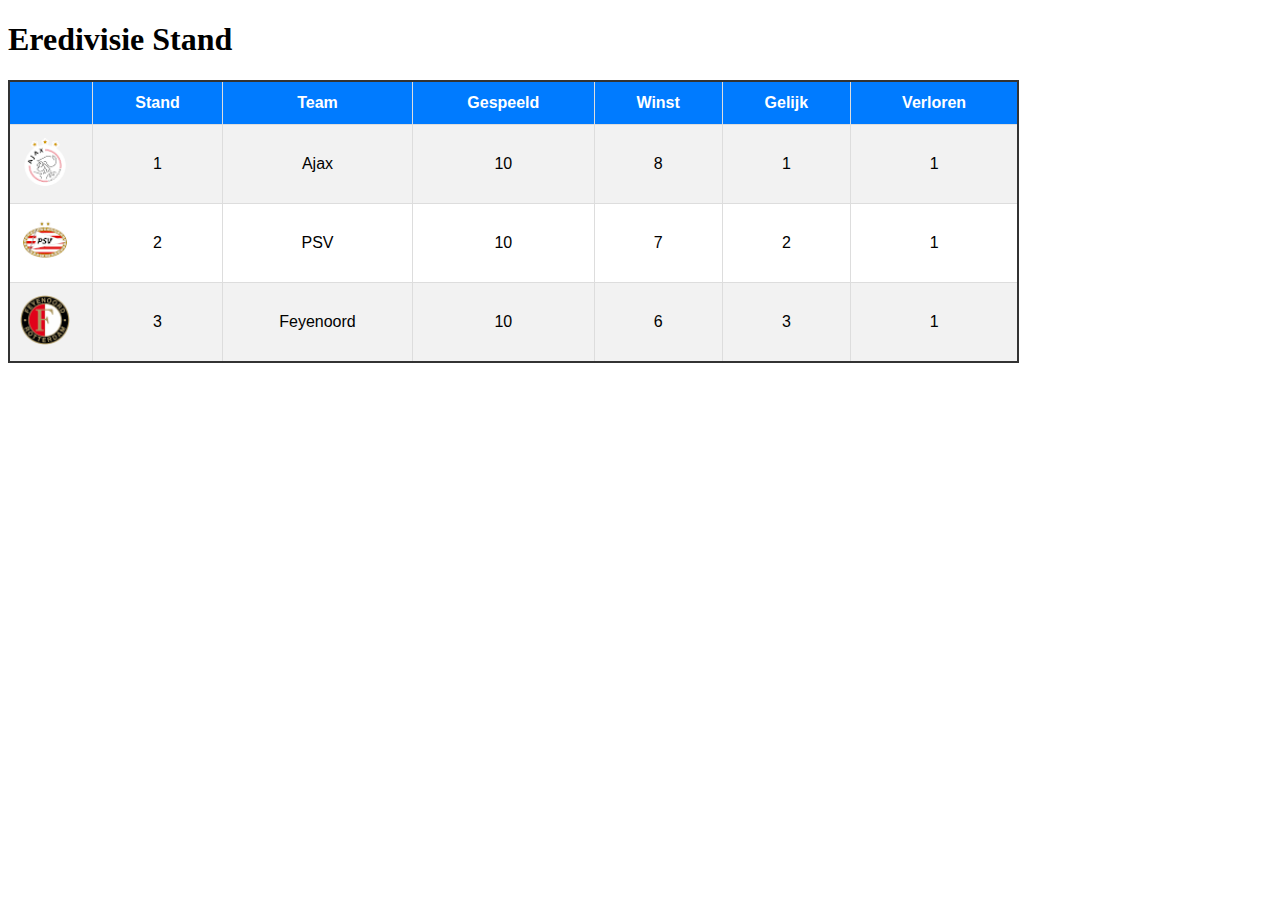
<file: index.html>
<!DOCTYPE html>
<html lang="en">
<head>
  <!-- ... andere head-inhoud ... -->
</head>
<body>
  <h1>Eredivisie Stand</h1>
  <link rel="stylesheet" href="style.css" />
  <table>
    <tr>
      <th></th> <!-- Lege koptekst voor de afbeeldingen -->
      <th>Stand</th>
      <th>Team</th>
      <th>Gespeeld</th>
      <th>Winst</th>
      <th>Gelijk</th>
      <th>Verloren</th>
    </tr>
    <tr>
      <td><img src="Ajax.png" alt="Ajax Logo" width="50" height="50"></td>
      <td>1</td>
      <td>Ajax</td>
      <td>10</td>
      <td>8</td>
      <td>1</td>
      <td>1</td>
    </tr>
    <tr>
      <td><img src="Psv.png" alt="PSV Logo" width="50" height="50"></td>
      <td>2</td>
      <td>PSV</td>
      <td>10</td>
      <td>7</td>
      <td>2</td>
      <td>1</td>
    </tr>
    <tr>
      <td><img src="feyenoord.png" alt="Feyenoord Logo" width="50" height="50"></td>
      <td>3</td>
      <td>Feyenoord</td>
      <td>10</td>
      <td>6</td>
      <td>3</td>
      <td>1</td>
    </tr>
    <!-- Voeg hier de gegevens en afbeeldingen voor de overige teams in -->
  </table>
</body>
</html>
</file>
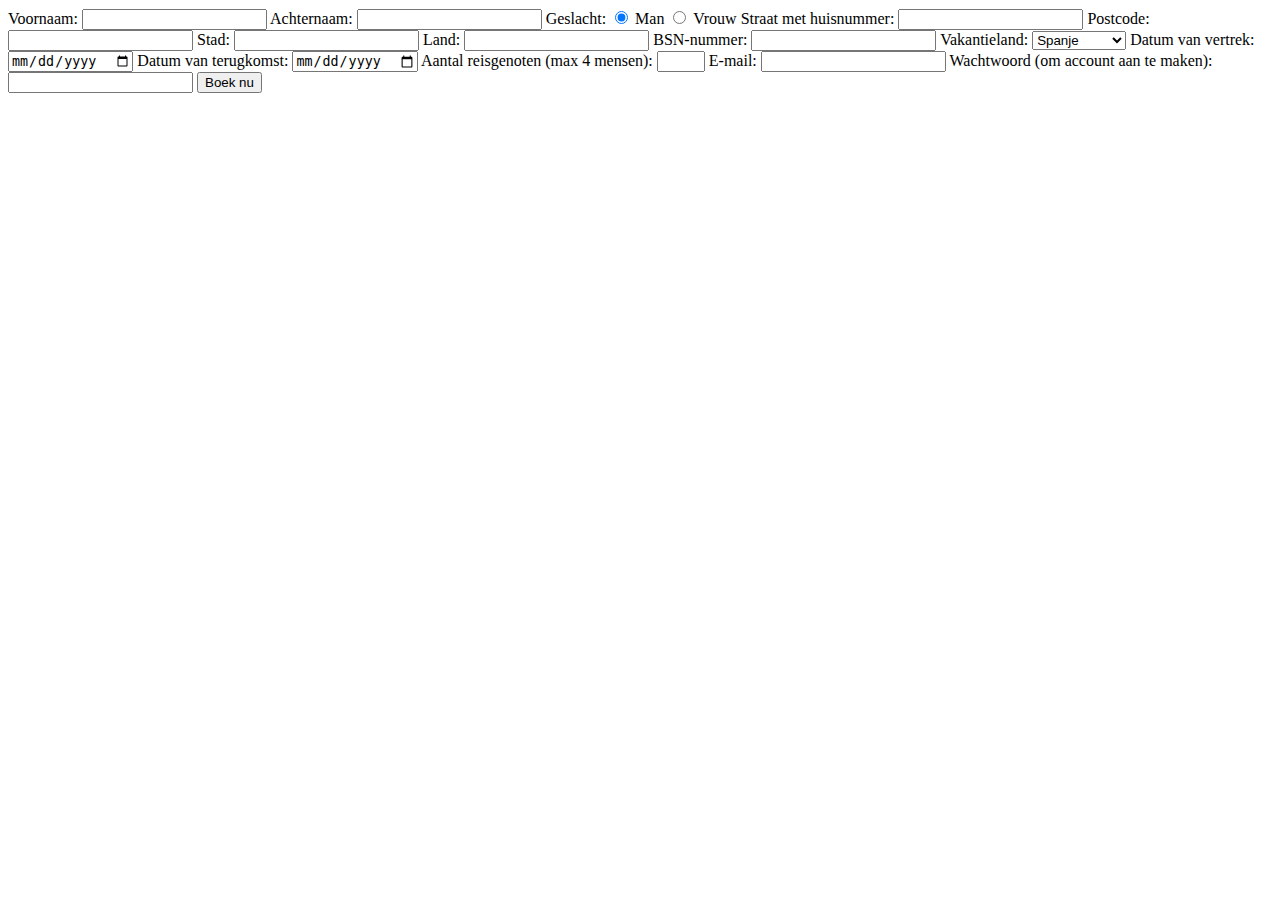
<file: opdracht 3.2 .html>
<!DOCTYPE html>
<html lang="en">
  <head>
    <meta charset="UTF-8" />
    <meta http-equiv="X-UA-Compatible" content="IE=edge" />
    <meta name="viewport" content="width=device-width, initial-scale=1.0" />
    <link rel="stylesheet" href="style.css" />
    <title>TUI Boekingsformulier</title>
  </head>
  <body>
    <form>
      <label for="voornaam">Voornaam:</label>
      <input type="text" id="voornaam" name="voornaam" required pattern="[A-Za-z]+" />

      <label for="achternaam">Achternaam:</label>
      <input type="text" id="achternaam" name="achternaam" required pattern="[A-Za-z]+" />

      <label for="geslacht">Geslacht:</label>
      <input type="radio" id="man" name="geslacht" value="man" checked />
      <label for="man">Man</label>
      <input type="radio" id="vrouw" name="geslacht" value="vrouw" />
      <label for="vrouw">Vrouw</label>

      <label for="straat">Straat met huisnummer:</label>
      <input type="text" id="straat" name="straat" required />

      <label for="postcode">Postcode:</label>
      <input type="text" id="postcode" name="postcode" required />

      <label for="stad">Stad:</label>
      <input type="text" id="stad" name="stad" required />

      <label for="land">Land:</label>
      <input type="text" id="land" name="land" required />

      <label for="bsn">BSN-nummer:</label>
      <input type="text" id="bsn" name="bsn" required pattern="[0-9]{1,9}" />

      <label for="vakantieland">Vakantieland:</label>
      <select id="vakantieland" name="vakantieland" required>
        <option value="Spanje">Spanje</option>
        <option value="Italië">Italië</option>
        <option value="Frankrijk">Frankrijk</option>
        <option value="Griekenland">Griekenland</option>
      </select>

      <label for="vertrekdatum">Datum van vertrek:</label>
      <input type="date" id="vertrekdatum" name="vertrekdatum" min="2023-11-01" required />

      <label for="terugkomstdatum">Datum van terugkomst:</label>
      <input type="date" id="terugkomstdatum" name="terugkomstdatum" required />

      <label for="reisgenoten">Aantal reisgenoten (max 4 mensen):</label>
      <input type="number" id="reisgenoten" name="reisgenoten" min="0" max="4" required />

      <label for="email">E-mail:</label>
      <input type="email" id="email" name="email" required />

      <label for="wachtwoord">Wachtwoord (om account aan te maken):</label>
      <input type="password" id="wachtwoord" name="wachtwoord" required />

      <input type="submit" value="Boek nu" />
    </form>
  </body>
</html>
</file>
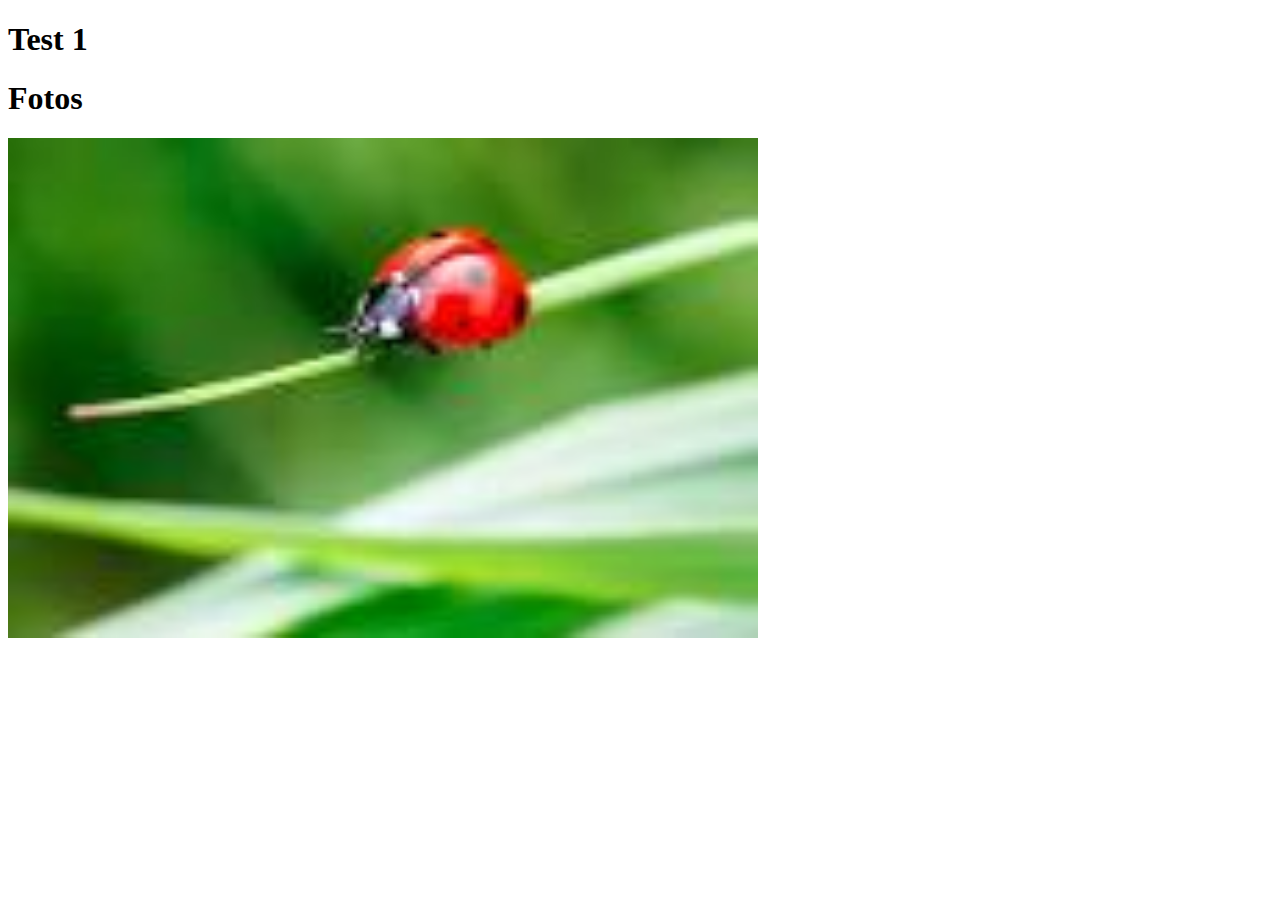
<file: test1.html>
<!DOCTYPE html>
<html lang="en">
<head>
    <meta charset="UTF-8">
    <meta name="viewport" content="width=device-width, initial-scale=1.0">
    <title>Document</title>
</head>
<body>
    <h1>Test 1</h1>
    <h1>Fotos</h1> 
    <img src="[data-uri]" alt="" height="500"
    >
</body>
</html>
</file>
<file: style.css>
table {
    width: 80%;
    border-collapse: collapse;
    margin-top: 20px;
    border: 2px solid #333;
    font-family: Arial, sans-serif;
  }
  
  th, td {
    border: 1px solid #ddd;
    padding: 12px;
    text-align: center;
  }
  
  th {
    background-color: #007bff;
    color: #fff;
  }
  
  td:first-child {
    width: 60px; /* Breedte van de eerste kolom (voor de afbeeldingen) */
    text-align: left;
    padding-left: 10px;
  }
  
  tr:nth-child(even) {
    background-color: #f2f2f2;
  }
  
  tr:nth-child(odd) {
    background-color: #fff;
  }
  
  tr:hover {
    background-color: #e0e0e0;
    transition: background-color 0.3s;
  }
</file>
